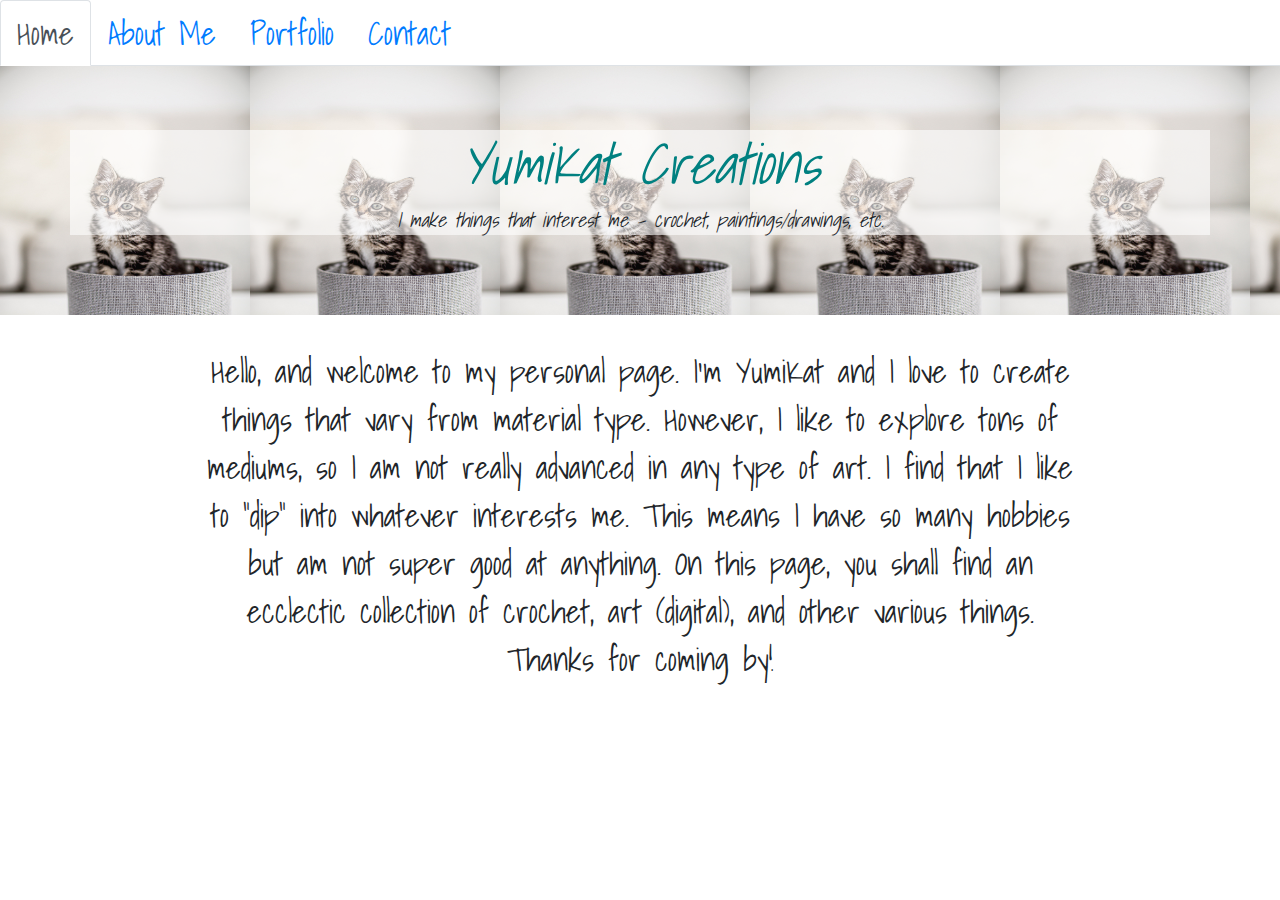
<file: index.html>
<!DOCTYPE html>
<html lang="en-us">

<head>
    <meta charset="UTF-8">
    <title>Profile page</title>
    <link rel="stylesheet" href="https://stackpath.bootstrapcdn.com/bootstrap/4.5.2/css/bootstrap.min.css"
        integrity="sha384-JcKb8q3iqJ61gNV9KGb8thSsNjpSL0n8PARn9HuZOnIxN0hoP+VmmDGMN5t9UJ0Z" crossorigin="anonymous">
    <script src="https://code.jquery.com/jquery-3.5.1.slim.min.js"
        integrity="sha384-DfXdz2htPH0lsSSs5nCTpuj/zy4C+OGpamoFVy38MVBnE+IbbVYUew+OrCXaRkfj"
        crossorigin="anonymous"></script>
    <script src="https://cdn.jsdelivr.net/npm/popper.js@1.16.1/dist/umd/popper.min.js"
        integrity="sha384-9/reFTGAW83EW2RDu2S0VKaIzap3H66lZH81PoYlFhbGU+6BZp6G7niu735Sk7lN"
        crossorigin="anonymous"></script>
    <script src="https://stackpath.bootstrapcdn.com/bootstrap/4.5.2/js/bootstrap.min.js"
        integrity="sha384-B4gt1jrGC7Jh4AgTPSdUtOBvfO8shuf57BaghqFfPlYxofvL8/KUEfYiJOMMV+rV"
        crossorigin="anonymous"></script>
    <link href="https://fonts.googleapis.com/css2?family=Shadows+Into+Light&display=swap" rel="stylesheet">
    <link rel="stylesheet" type="text/css" href="css/style.css">
</head>

<body>

    <ul class="nav nav-tabs">
        <li class="nav-item">
            <a class="nav-link active" href="index.html">Home</a>
        </li>
        <li class="nav-item">
            <a class="nav-link" href="aboutme.html">About Me</a>
        </li>
        <li class="nav-item">
            <a class="nav-link" href="portfolio.html">Portfolio</a>
        </li>
        <li class="nav-item">
            <a class="nav-link" href="contact.html">Contact</a>
        </li>
    </ul>

    <div class="jumbotron jumbotron-fluid">
        <div class="container writing">
            <h1 class="display-4"><strong>YumiKat Creations</strong></h1>
            <p class="lead"><strong>I make things that interest me - crochet, paintings/drawings, etc.</strong></p>
        </div>
    </div>

    <div class="introduction">
        <p>Hello, and welcome to my personal page. I'm YumiKat and I love to create things that vary from material type.
            However, I like to explore tons of mediums, so I am not really advanced in any type of art. I find that I like to 
            "dip" into whatever interests me. This means I have so many hobbies but am not super good at anything.
            On this page, you shall find an ecclectic collection of crochet, art (digital), and other various things.
            Thanks for coming by!
        </p>
    </div>

    <script>

    </script>

</body>

</html>
</file>
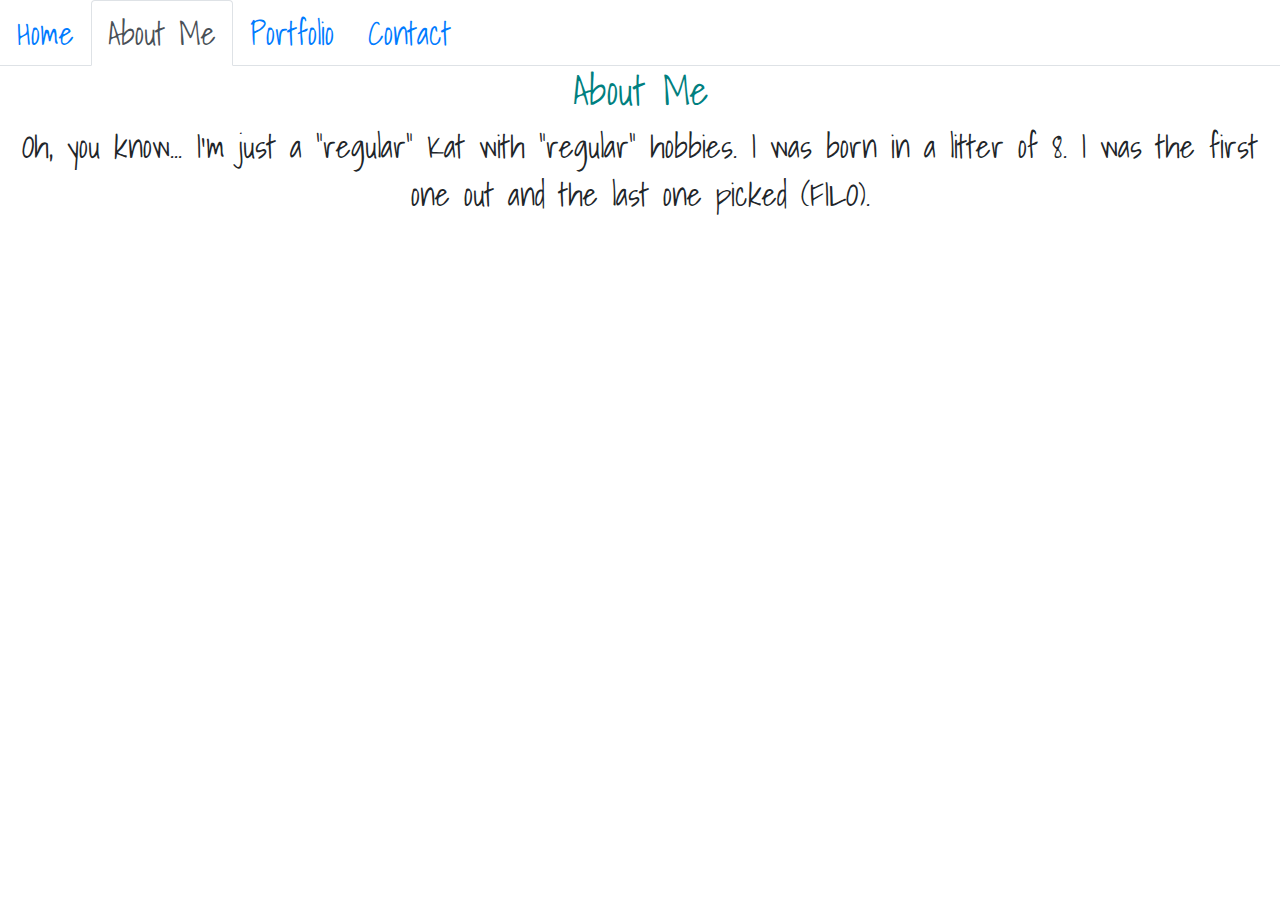
<file: aboutme.html>
<!DOCTYPE html>
<html lang="en-us">

<head>
    <meta charset="UTF-8">
    <title>Profile page</title>
    <link rel="stylesheet" href="https://stackpath.bootstrapcdn.com/bootstrap/4.5.2/css/bootstrap.min.css"
        integrity="sha384-JcKb8q3iqJ61gNV9KGb8thSsNjpSL0n8PARn9HuZOnIxN0hoP+VmmDGMN5t9UJ0Z" crossorigin="anonymous">
    <script src="https://code.jquery.com/jquery-3.5.1.slim.min.js"
        integrity="sha384-DfXdz2htPH0lsSSs5nCTpuj/zy4C+OGpamoFVy38MVBnE+IbbVYUew+OrCXaRkfj"
        crossorigin="anonymous"></script>
    <script src="https://cdn.jsdelivr.net/npm/popper.js@1.16.1/dist/umd/popper.min.js"
        integrity="sha384-9/reFTGAW83EW2RDu2S0VKaIzap3H66lZH81PoYlFhbGU+6BZp6G7niu735Sk7lN"
        crossorigin="anonymous"></script>
    <script src="https://stackpath.bootstrapcdn.com/bootstrap/4.5.2/js/bootstrap.min.js"
        integrity="sha384-B4gt1jrGC7Jh4AgTPSdUtOBvfO8shuf57BaghqFfPlYxofvL8/KUEfYiJOMMV+rV"
        crossorigin="anonymous"></script>
    <link href="https://fonts.googleapis.com/css2?family=Shadows+Into+Light&display=swap" rel="stylesheet">
    <link rel="stylesheet" type="text/css" href="css/style.css">
</head>

<body>

    <ul class="nav nav-tabs">
        <li class="nav-item">
            <a class="nav-link" href="index.html">Home</a>
        </li>
        <li class="nav-item">
            <a class="nav-link active" href="aboutme.html">About Me</a>
        </li>
        <li class="nav-item">
            <a class="nav-link" href="portfolio.html">Portfolio</a>
        </li>
        <li class="nav-item">
            <a class="nav-link" href="contact.html">Contact</a>
        </li>
    </ul>

    <!-- <div class="jumbotron jumbotron-fluid">
        <div class="container">
            <h1 class="display-4">Fluid jumbotron</h1>
            <p class="lead">This is a modified jumbotron that occupies the entire horizontal space of its parent.</p>
        </div>
    </div>
 -->
    <h1>About Me</h1>
    <p>Oh, you know... I'm just a "regular" Kat with "regular" hobbies. I was born in a litter of 8.
        I was the first one out and the last one picked (FILO).
    </p>
    <script type="text/javascript">

    </script>

</body>

</html>
</file>
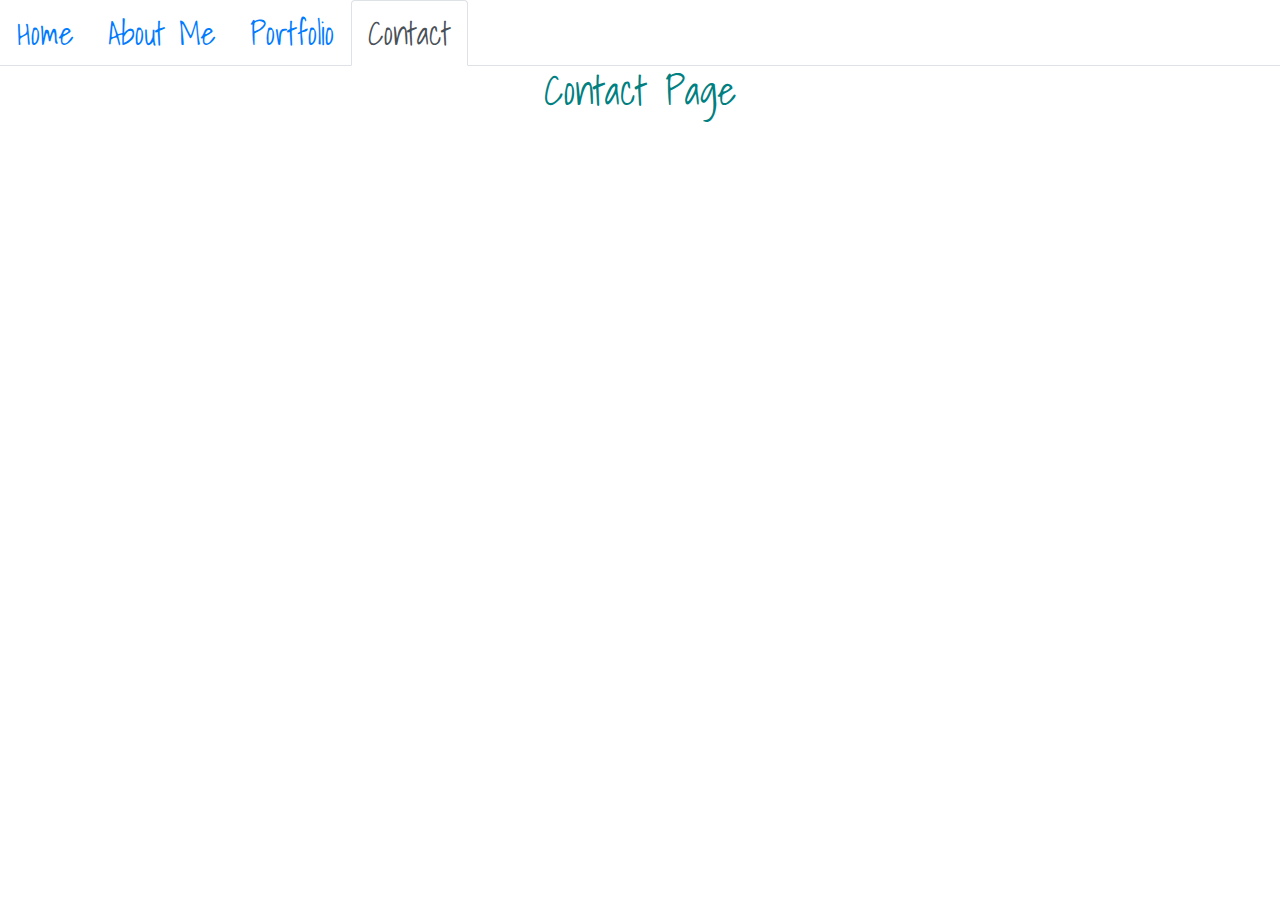
<file: contact.html>
<!DOCTYPE html>
<html lang="en-us">

<head>
    <meta charset="UTF-8">
    <title>Profile page</title>
    <link rel="stylesheet" href="https://stackpath.bootstrapcdn.com/bootstrap/4.5.2/css/bootstrap.min.css"
        integrity="sha384-JcKb8q3iqJ61gNV9KGb8thSsNjpSL0n8PARn9HuZOnIxN0hoP+VmmDGMN5t9UJ0Z" crossorigin="anonymous">
    <script src="https://code.jquery.com/jquery-3.5.1.slim.min.js"
        integrity="sha384-DfXdz2htPH0lsSSs5nCTpuj/zy4C+OGpamoFVy38MVBnE+IbbVYUew+OrCXaRkfj"
        crossorigin="anonymous"></script>
    <script src="https://cdn.jsdelivr.net/npm/popper.js@1.16.1/dist/umd/popper.min.js"
        integrity="sha384-9/reFTGAW83EW2RDu2S0VKaIzap3H66lZH81PoYlFhbGU+6BZp6G7niu735Sk7lN"
        crossorigin="anonymous"></script>
    <script src="https://stackpath.bootstrapcdn.com/bootstrap/4.5.2/js/bootstrap.min.js"
        integrity="sha384-B4gt1jrGC7Jh4AgTPSdUtOBvfO8shuf57BaghqFfPlYxofvL8/KUEfYiJOMMV+rV"
        crossorigin="anonymous"></script>
    <link href="https://fonts.googleapis.com/css2?family=Shadows+Into+Light&display=swap" rel="stylesheet">
    <link rel="stylesheet" type="text/css" href="css/style.css">
</head>

<body>

    <ul class="nav nav-tabs">
        <li class="nav-item">
            <a class="nav-link" href="index.html">Home</a>
        </li>
        <li class="nav-item">
            <a class="nav-link" href="aboutme.html">About Me</a>
        </li>
        <li class="nav-item">
            <a class="nav-link" href="portfolio.html">Portfolio</a>
        </li>
        <li class="nav-item">
            <a class="nav-link active" href="contact.html">Contact</a>
        </li>
    </ul>

    <!-- <div class="jumbotron jumbotron-fluid">
        <div class="container">
            <h1 class="display-4">Fluid jumbotron</h1>
            <p class="lead">This is a modified jumbotron that occupies the entire horizontal space of its parent.</p>
        </div>
    </div> -->

<h1>Contact Page</h1>
    <script type="text/javascript">
   
    </script>

</body>

</html>
</file>
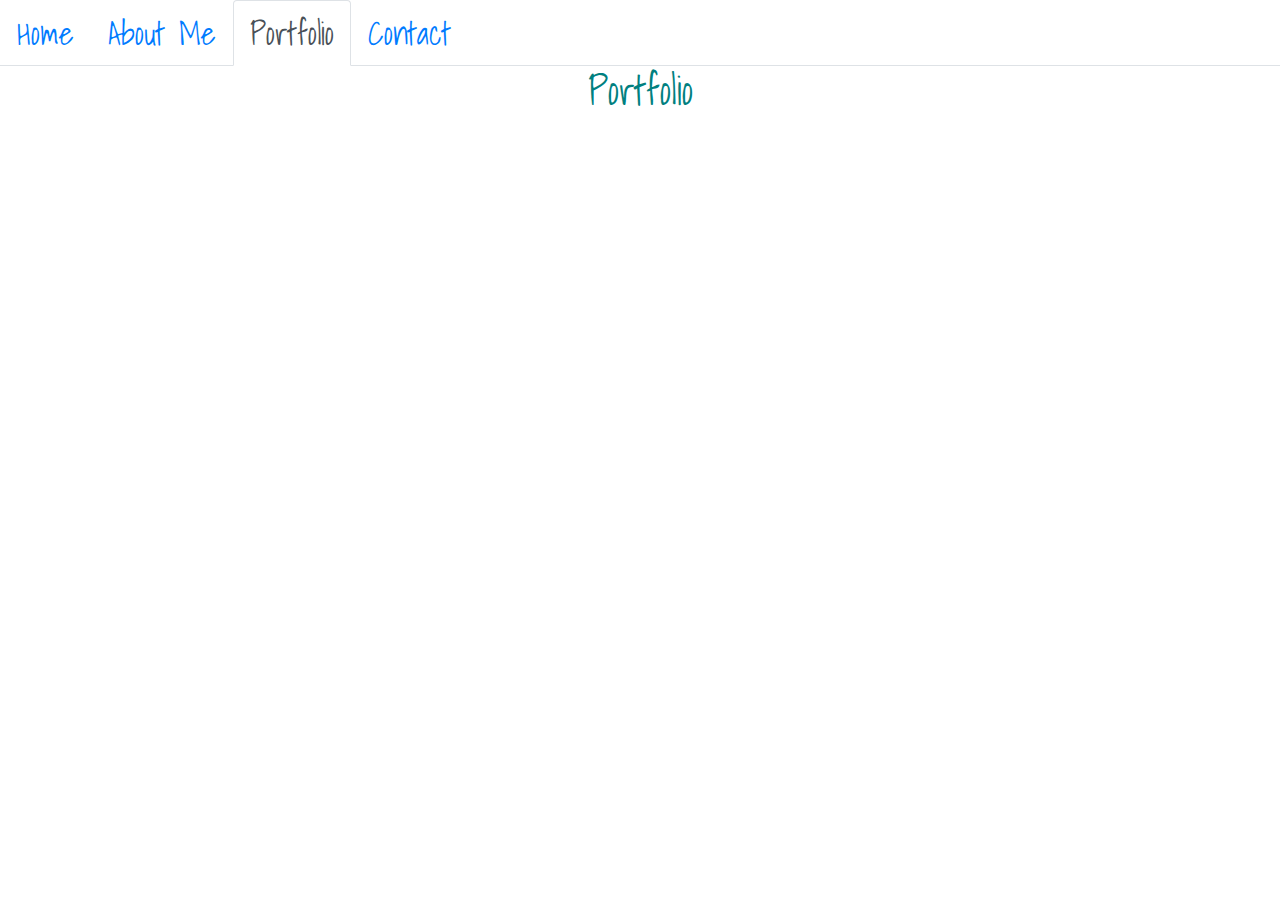
<file: portfolio.html>
<!DOCTYPE html>
<html lang="en-us">

<head>
    <meta charset="UTF-8">
    <title>Profile page</title>
    <link rel="stylesheet" href="https://stackpath.bootstrapcdn.com/bootstrap/4.5.2/css/bootstrap.min.css"
        integrity="sha384-JcKb8q3iqJ61gNV9KGb8thSsNjpSL0n8PARn9HuZOnIxN0hoP+VmmDGMN5t9UJ0Z" crossorigin="anonymous">
    <script src="https://code.jquery.com/jquery-3.5.1.slim.min.js"
        integrity="sha384-DfXdz2htPH0lsSSs5nCTpuj/zy4C+OGpamoFVy38MVBnE+IbbVYUew+OrCXaRkfj"
        crossorigin="anonymous"></script>
    <script src="https://cdn.jsdelivr.net/npm/popper.js@1.16.1/dist/umd/popper.min.js"
        integrity="sha384-9/reFTGAW83EW2RDu2S0VKaIzap3H66lZH81PoYlFhbGU+6BZp6G7niu735Sk7lN"
        crossorigin="anonymous"></script>
    <script src="https://stackpath.bootstrapcdn.com/bootstrap/4.5.2/js/bootstrap.min.js"
        integrity="sha384-B4gt1jrGC7Jh4AgTPSdUtOBvfO8shuf57BaghqFfPlYxofvL8/KUEfYiJOMMV+rV"
        crossorigin="anonymous"></script>
    <link href="https://fonts.googleapis.com/css2?family=Shadows+Into+Light&display=swap" rel="stylesheet">
    <link rel="stylesheet" type="text/css" href="css/style.css">
</head>

<body>

    <ul class="nav nav-tabs">
        <li class="nav-item">
            <a class="nav-link" href="index.html">Home</a>
        </li>
        <li class="nav-item">
            <a class="nav-link" href="aboutme.html">About Me</a>
        </li>
        <li class="nav-item">
            <a class="nav-link active" href="portfolio.html">Portfolio</a>
        </li>
        <li class="nav-item">
            <a class="nav-link" href="contact.html">Contact</a>
        </li>
    </ul>

<!-- 
    <div class="jumbotron jumbotron-fluid">
        <div class="container">
            <h1 class="display-4">Fluid jumbotron</h1>
            <p class="lead">This is a modified jumbotron that occupies the entire horizontal space of its parent.</p>
        </div>
    </div>
 -->

<h1>Portfolio</h1>
    <script type="text/javascript">
   
    </script>

</body>

</html>
</file>
<file: css/style.css>
body {
    font-family: 'Shadows Into Light', cursive;
    text-align: center;
    font-stretch: ultra-expanded;
    font-size: 2rem;
    
}

a:active {
    color: orange;
}

a:hover {
    color: turquoise;
}


.jumbotron {
    background-image: url("../css/brown-and-white-kitten-in-a-box.jpg");
    background-repeat: repeat;
    background-size: 250px 300px;
}

.writing {
    background-color: white;
    width: 200 px;
    font-style: oblique;
    background-color: rgba(255,255,255,0.6);
}

.introduction {
    margin: auto 200px;
}

h1 {
    color: teal;
}
</file>
